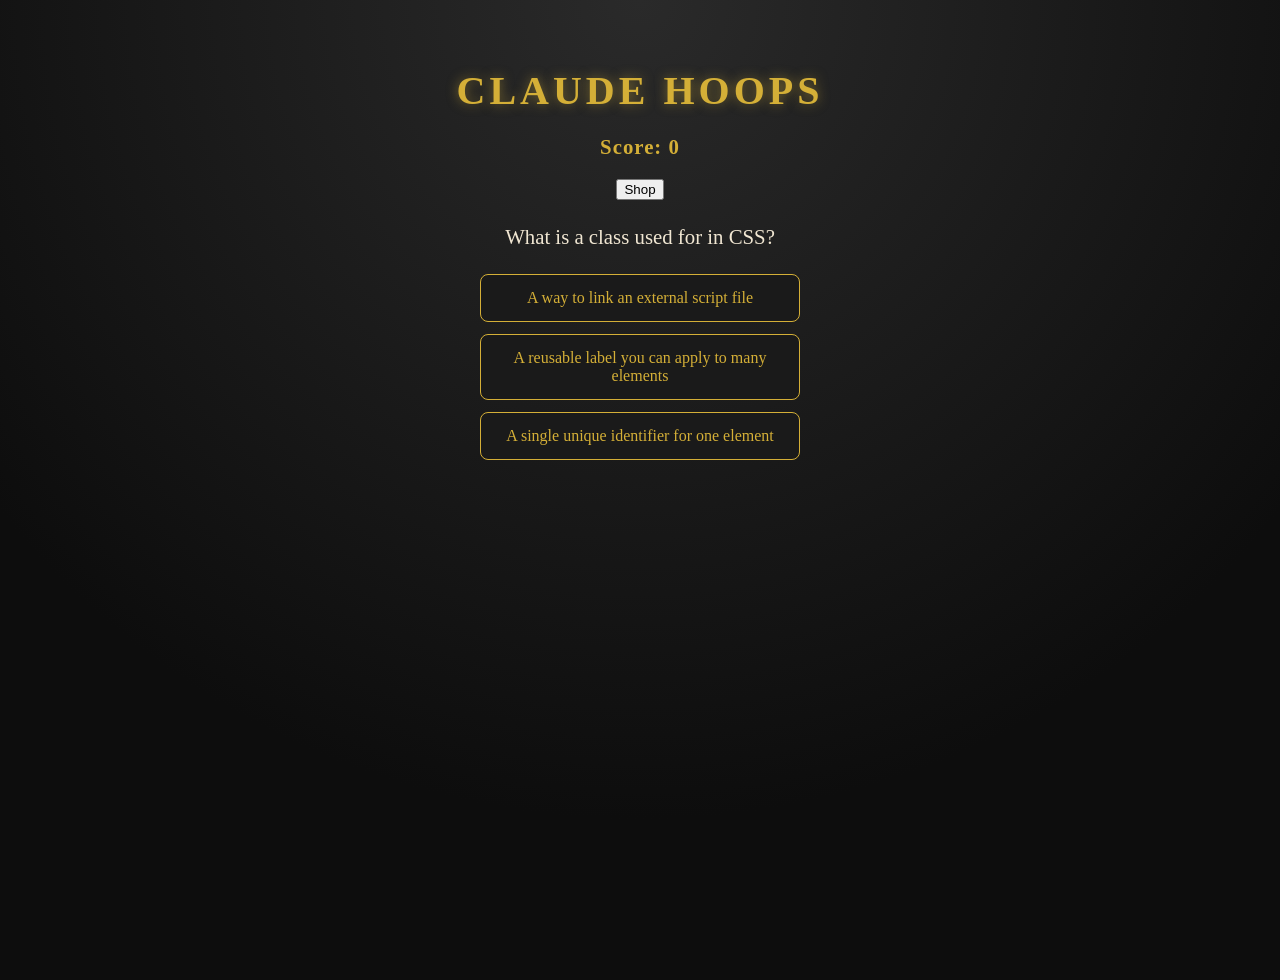
<file: index.html>
<!DOCTYPE html>
<html>
  <head>
    <meta charset="UTF-8">
    <title>Claude Hoops</title>
    <link rel="stylesheet" href="style.css" />
  </head>
  <body>
    <h1>Claude Hoops</h1>
    <p id="scoreboard">Score: 0</p>
    <button id="shop-btn">Shop</button>

    <div id="shop-screen" hidden>
      <h2>Shop</h2>

      <div class="shop-item">
        <p>Confetti</p>
        <button class="buy-btn" data-effect="confetti" data-cost="20">Buy (20 pts)</button>
      </div>

      <div class="shop-item">
        <p>Hacker Mode</p>
        <button class="buy-btn" data-effect="hacker" data-cost="30">Buy (30 pts)</button>
      </div>

      <p id="shop-message"></p>
      <button id="close-shop-btn">Close</button>
    </div>

    <div id="quiz-screen">
      <p id="question">What is a variable?</p>
      <button class="answer-btn">A labelled box that stores a value</button>
      <button class="answer-btn">A type of loop</button>
      <button class="answer-btn">A CSS color</button>
      <p id="feedback"></p>
      <button id="next-btn" hidden>Next Question</button>
      <button id="play-again-btn" hidden>Play Again</button>
    </div>

    <div id="game-screen" hidden>
      <div id="hoop">
        <div id="backboard"></div>
        <div id="rim"></div>
        <div id="net"></div>
      </div>
      <div id="ball"></div>
      <p id="shot-type"></p>
      <div id="meter">
        <div id="meter-marker"></div>
      </div>
      <button id="shoot-btn">Shoot!</button>
      <p id="shot-result"></p>
      <button id="continue-btn" hidden>Continue Quiz</button>
    </div>

    <div id="hacker-overlay">ACCESS GRANTED</div>

    <script src="script.js"></script>
  </body>
</html>
</file>
<file: style.css>
body {
  font-family: Georgia, "Times New Roman", serif;
  background: radial-gradient(circle at top, #2a2a2a, #0d0d0d 70%);
  color: #f0e6d2;
  text-align: center;
  padding: 40px 20px;
  min-height: 100vh;
  margin: 0;
}

h1 {
  color: #d4af37;
  font-size: 2.5em;
  letter-spacing: 4px;
  text-transform: uppercase;
  text-shadow: 0 0 12px rgba(212, 175, 55, 0.5);
  margin-bottom: 10px;
}

#scoreboard {
  font-size: 1.3em;
  font-weight: bold;
  color: #d4af37;
  letter-spacing: 1px;
}

#question {
  font-size: 1.3em;
  margin: 25px 0;
  color: #f0e6d2;
}

#shop-screen {
  max-width: 320px;
  margin: 20px auto;
  padding: 20px;
  border: 1px solid #d4af37;
  border-radius: 10px;
  background-color: #1a1a1a;
}

#shop-screen h2 {
  color: #d4af37;
  margin-top: 0;
}

.shop-item {
  display: flex;
  justify-content: space-between;
  align-items: center;
  margin-bottom: 12px;
}

.shop-item p {
  margin: 0;
  color: #f0e6d2;
}

.buy-btn {
  padding: 8px 14px;
  font-size: 0.9em;
  font-family: inherit;
  border: 1px solid #d4af37;
  border-radius: 6px;
  background-color: transparent;
  color: #d4af37;
  cursor: pointer;
}

.buy-btn:hover {
  background-color: #d4af37;
  color: #1a1a1a;
}

.answer-btn {
  display: block;
  width: 320px;
  margin: 12px auto;
  padding: 14px 20px;
  font-size: 1em;
  font-family: inherit;
  border: 1px solid #d4af37;
  border-radius: 8px;
  background-color: #1a1a1a;
  color: #d4af37;
  cursor: pointer;
  transition: background-color 0.2s ease, color 0.2s ease;
}

.answer-btn[hidden] {
  display: none;
}

.answer-btn:hover {
  background-color: #d4af37;
  color: #1a1a1a;
}

#feedback {
  font-weight: bold;
  font-size: 1.2em;
  min-height: 1.5em;
  color: #d4af37;
}

.confetti-piece {
  position: fixed;
  top: -10px;
  width: 8px;
  height: 14px;
  opacity: 0.9;
  animation: confetti-fall 1.2s linear forwards;
  z-index: 999;
}

@keyframes confetti-fall {
  0% {
    transform: translateY(0) rotate(0deg);
    opacity: 1;
  }
  100% {
    transform: translateY(100vh) rotate(360deg);
    opacity: 0;
  }
}

#hacker-overlay {
  position: fixed;
  top: 0;
  left: 0;
  width: 100%;
  height: 100%;
  background: rgba(0, 20, 0, 0.85);
  color: #00ff66;
  font-family: "Courier New", monospace;
  font-size: 2.5em;
  letter-spacing: 4px;
  display: flex;
  align-items: center;
  justify-content: center;
  text-shadow: 0 0 10px #00ff66;
  opacity: 0;
  pointer-events: none;
  z-index: 1000;
}

#hacker-overlay.active {
  opacity: 1;
  animation: glitch 0.6s steps(2, end) 3;
}

@keyframes glitch {
  0% {
    transform: translate(0);
  }
  25% {
    transform: translate(-4px, 2px);
  }
  50% {
    transform: translate(4px, -2px);
  }
  75% {
    transform: translate(-2px, -2px);
  }
  100% {
    transform: translate(0);
  }
}

@keyframes pop {
  0% {
    transform: scale(1);
  }
  50% {
    transform: scale(1.3);
  }
  100% {
    transform: scale(1);
  }
}

.pop {
  animation: pop 0.4s ease;
}

@keyframes celebrate {
  0% {
    transform: scale(1);
    text-shadow: none;
  }
  40% {
    transform: scale(1.6);
    text-shadow: 0 0 20px #fff2b0, 0 0 40px #d4af37;
  }
  100% {
    transform: scale(1);
    text-shadow: 0 0 8px #d4af37;
  }
}

.celebrate {
  animation: celebrate 0.6s ease;
}

#next-btn,
#shoot-btn,
#continue-btn,
#play-again-btn {
  padding: 12px 28px;
  font-size: 1em;
  font-family: inherit;
  border: none;
  border-radius: 8px;
  background: linear-gradient(to bottom, #e6c766, #b8912e);
  color: #1a1a1a;
  font-weight: bold;
  cursor: pointer;
  margin-top: 12px;
  box-shadow: 0 2px 6px rgba(0, 0, 0, 0.4);
}

#next-btn:hover,
#shoot-btn:hover,
#continue-btn:hover,
#play-again-btn:hover {
  background: linear-gradient(to bottom, #f2d685, #caa23c);
}

#shot-type {
  font-weight: bold;
  font-size: 1.3em;
  letter-spacing: 1px;
  color: #d4af37;
}

#hoop {
  position: relative;
  width: 140px;
  height: 150px;
  margin: 0 auto;
}

#backboard {
  position: absolute;
  top: 0;
  left: 20px;
  width: 100px;
  height: 50px;
  background-color: #f0e6d2;
  border: 3px solid #d4af37;
  border-radius: 4px;
}

#rim {
  position: absolute;
  top: 48px;
  left: 10px;
  width: 120px;
  height: 20px;
  border: 5px solid #d4af37;
  border-radius: 50%;
}

#net {
  position: absolute;
  top: 60px;
  left: 30px;
  width: 80px;
  height: 55px;
  background:
    repeating-linear-gradient(
      100deg,
      rgba(240, 230, 210, 0.6) 0px,
      rgba(240, 230, 210, 0.6) 2px,
      transparent 2px,
      transparent 10px
    ),
    repeating-linear-gradient(
      80deg,
      rgba(240, 230, 210, 0.6) 0px,
      rgba(240, 230, 210, 0.6) 2px,
      transparent 2px,
      transparent 10px
    );
  clip-path: polygon(0% 0%, 100% 0%, 78% 100%, 22% 100%);
}

#ball {
  position: relative;
  width: 40px;
  height: 40px;
  margin: 20px auto;
  background: radial-gradient(circle at 32% 30%, #f7dfa0, #d4af37 55%, #8a6d1d 100%);
  border-radius: 50%;
  box-shadow: inset -4px -4px 8px rgba(0, 0, 0, 0.4), 0 3px 6px rgba(0, 0, 0, 0.5);
  transition: transform 0.6s ease;
}

#ball::before,
#ball::after {
  content: "";
  position: absolute;
  background-color: rgba(30, 20, 5, 0.55);
}

#ball::before {
  top: 0;
  left: 50%;
  width: 2px;
  height: 100%;
  transform: translateX(-50%);
}

#ball::after {
  top: 50%;
  left: 0;
  width: 100%;
  height: 2px;
  transform: translateY(-50%);
}

#ball.perfect {
  transform: translate(0, -180px);
}

#ball.good {
  transform: translate(30px, -150px);
}

#ball.miss {
  transform: translate(70px, -70px);
}

#meter {
  position: relative;
  width: 300px;
  height: 20px;
  margin: 20px auto;
  border-radius: 10px;
  box-shadow: 0 2px 8px rgba(0, 0, 0, 0.5);
  background: linear-gradient(
    to right,
    grey 0%,
    orange 30%,
    limegreen 50%,
    orange 70%,
    grey 100%
  );
}

#meter-marker {
  position: absolute;
  top: 0;
  left: 50%;
  width: 4px;
  height: 100%;
  background-color: #fff;
  box-shadow: 0 0 4px rgba(0, 0, 0, 0.6);
}
</file>
